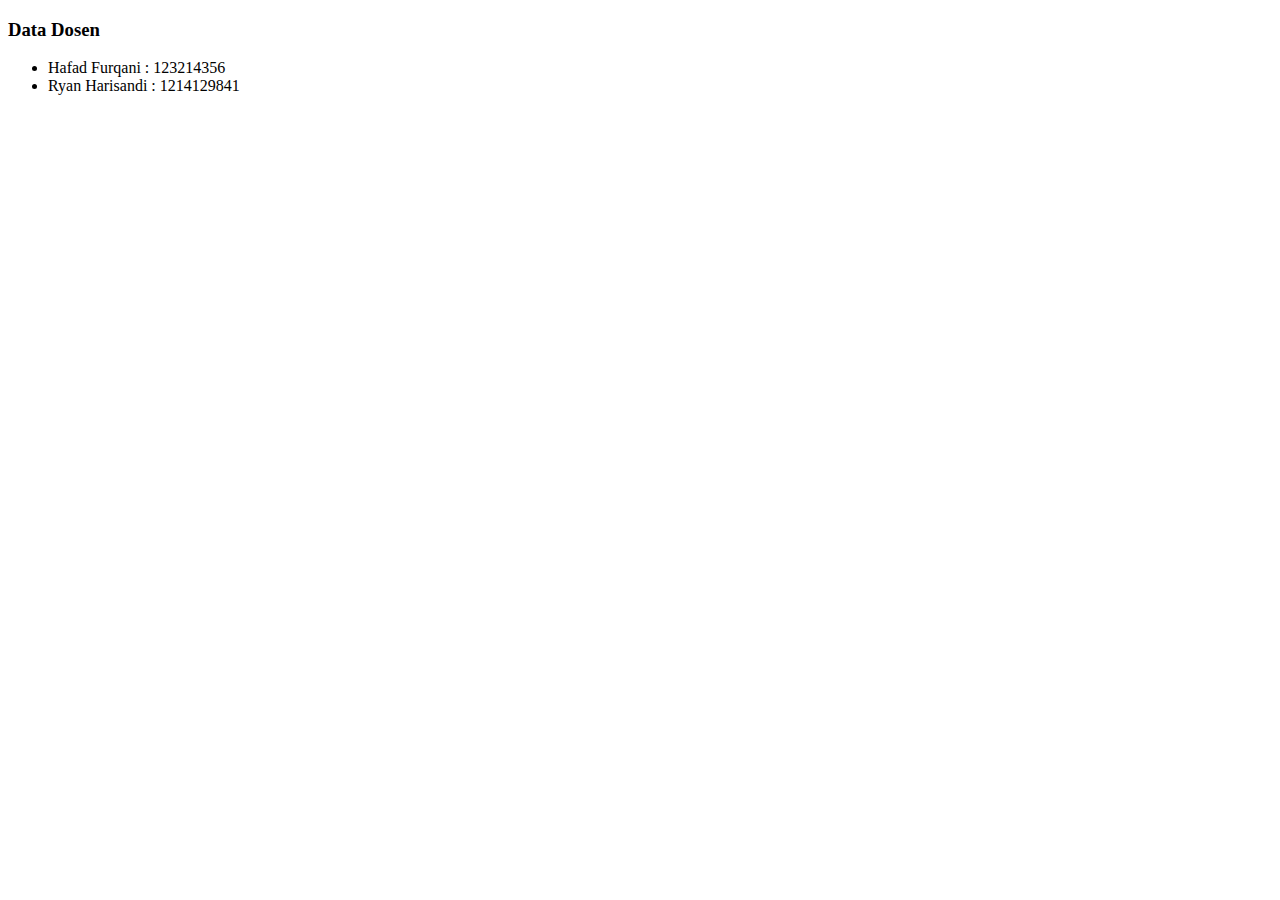
<file: dosen.html>
<!DOCTYPE html>
<html lang="en">
<head>
    <meta charset="UTF-8">
    <meta name="viewport" content="width=device-width, initial-scale=1.0">
    <title>Data Dosen</title>
</head>
<body>
    <h3>Data Dosen</h3>
    <ul>
        <li>Hafad Furqani : 123214356</li>
        <li>Ryan Harisandi : 1214129841</li>
    </ul>
</body>
</html>
</file>
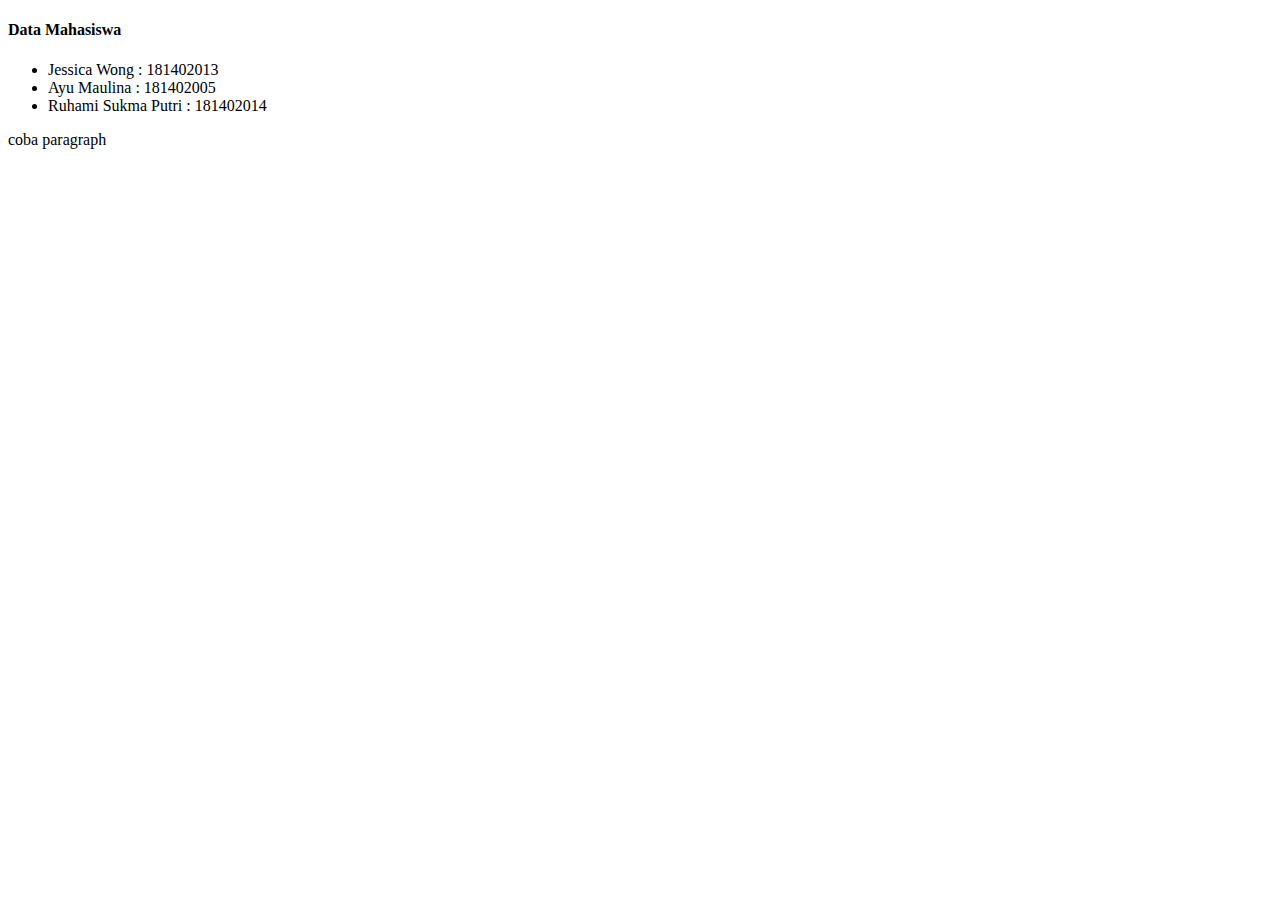
<file: mahasiswa.html>
<!DOCTYPE html>
<html lang="en">
<head>
    <meta charset="UTF-8">
    <meta name="viewport" content="width=device-width, initial-scale=1.0">
    <title>Data Mahasiswa</title>
</head>
<body>
    <h4>Data Mahasiswa</h4>
    <ul>
        <li>Jessica Wong : 181402013</li>
        <li>Ayu Maulina : 181402005</li>
        <li>Ruhami Sukma Putri : 181402014</li>
    </ul>
    <p>coba paragraph</p>
</body>
</html>
</file>
